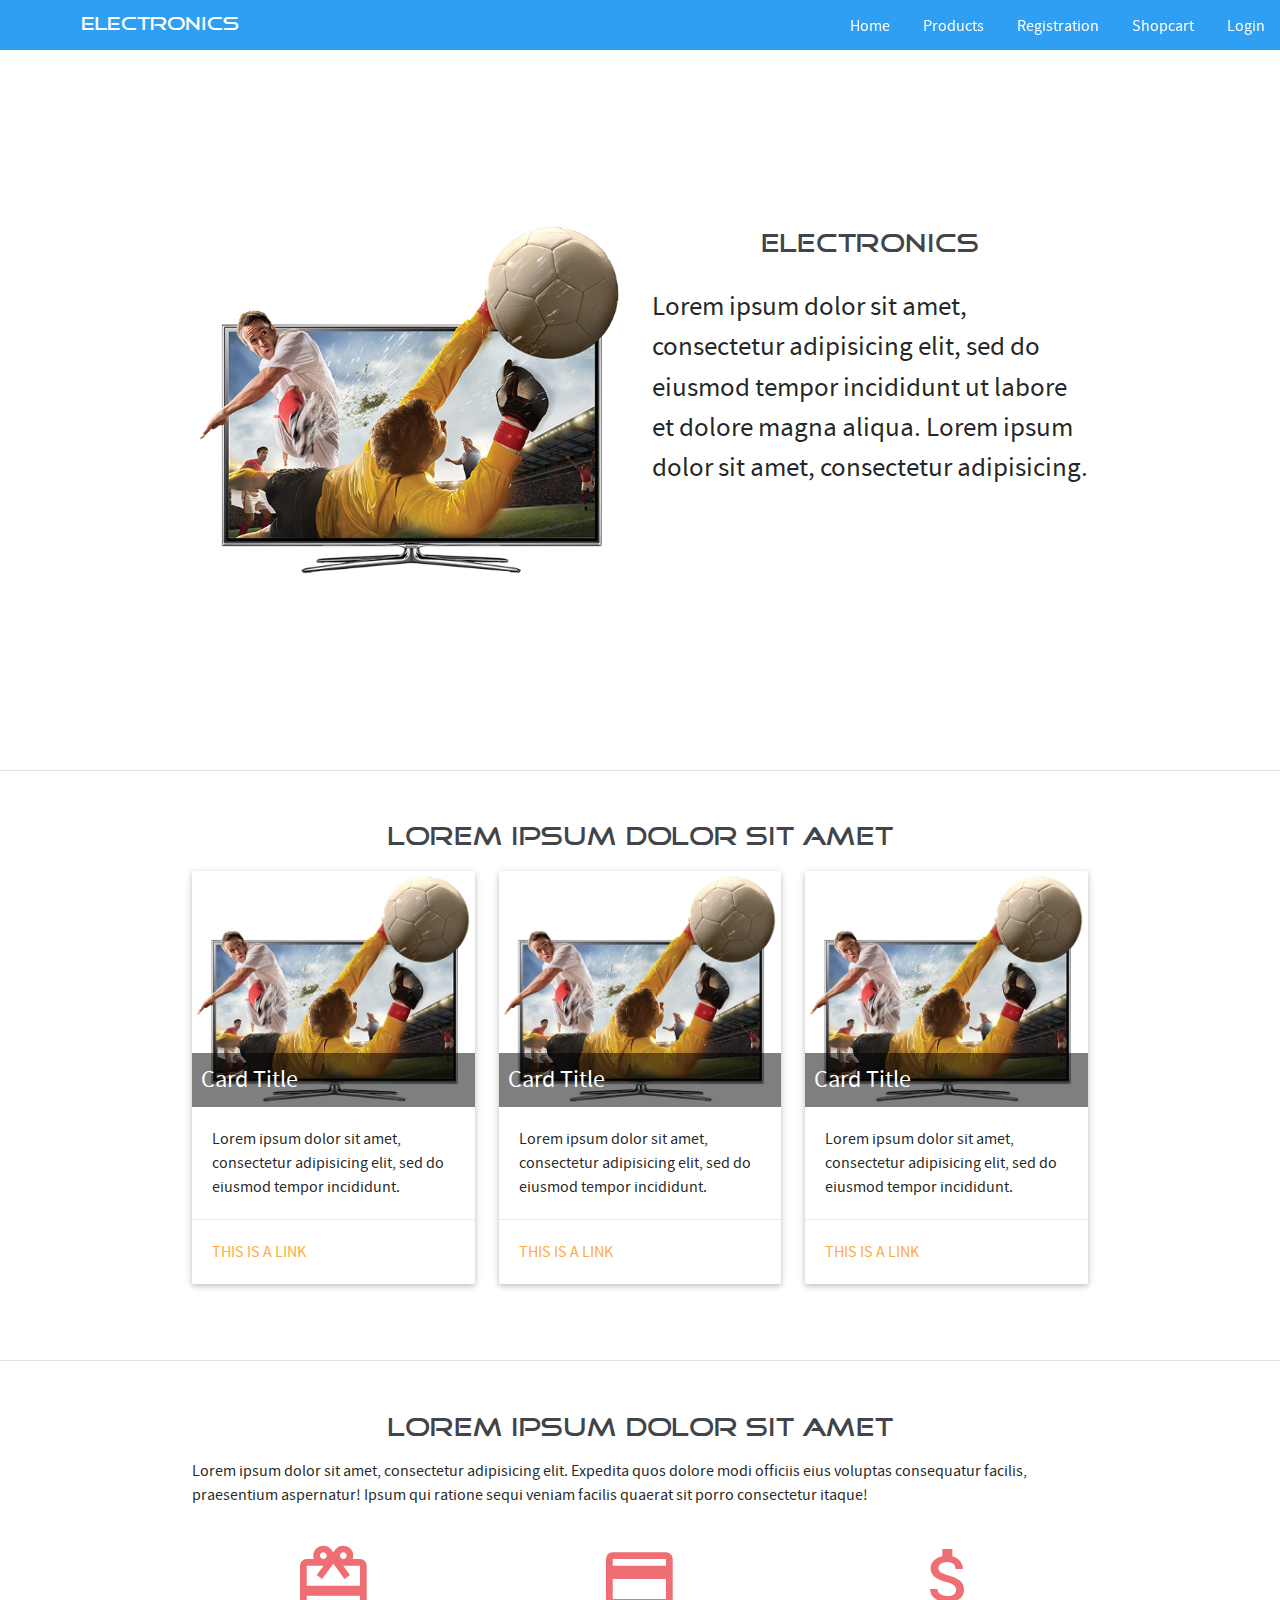
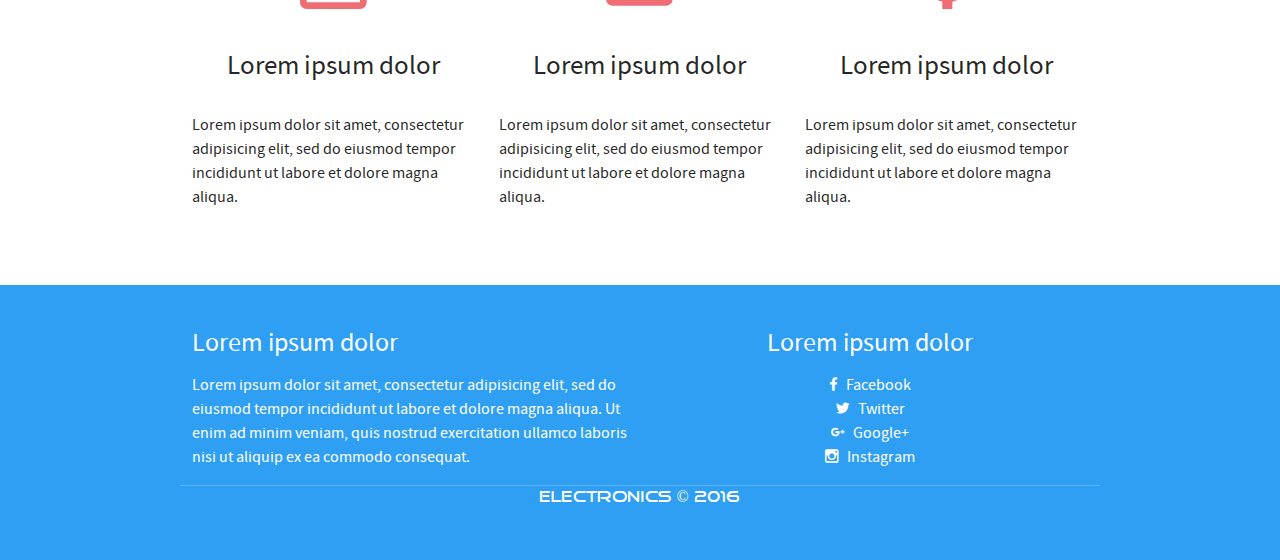
<file: index.html>
<!DOCTYPE html>
<html lang="es">
<head>
	<meta charset="UTF-8">
	<meta name="viewport" content="width=device-width, initial-scale=1">
	<title>Home</title>
	<link rel="stylesheet" type="text/css" href="css/main.css">
	<script src="//ajax.googleapis.com/ajax/libs/jquery/1.11.2/jquery.min.js"></script>
	<script>window.jQuery || document.write('<script src="js/jquery-1.11.2.min.js"><\/script>')</script>
	<script src="js/materialize.min.js" ></script>
	<script src="js/main.js" ></script>
</head>
<body>
	<form id="LoginModal" class="modal modal-fixed-footer">
		<div class="modal-content">
			<h5 class="center-align">Login</h5>
			<div class="row">
				<div class="input-field col s12">
					<i class="zmdi zmdi-account-circle prefix"></i>
					<input id="name" type="text" class="validate">
					<label for="name">Name</label>
				</div>
				<div class="input-field col s12">
					<i class="zmdi zmdi-lock prefix"></i>
					<input id="password" type="password" class="validate">
					<label for="password">Password</label>
				</div>
				<div class="col s12">
					<p>User type</p>
					<p>
				      	<input name="group1" type="radio" id="test1" />
				      	<label for="test1">Admin</label>
				    </p>
				    <p>
				      	<input name="group1" type="radio" id="test2" />
				      	<label for="test2">User</label>
				    </p>
				</div>
			</div>
		</div>
		<div class="modal-footer">
			<a href="#!" class="waves-effect btn-flat tooltipped" data-position="top" data-tooltip="Send"><i class="zmdi zmdi-mail-send"></i></a>
			<a href="#!" class="modal-action modal-close waves-effect btn-flat tooltipped" data-position="top" data-tooltip="Cancel"><i class="zmdi zmdi-close"></i></a>
		</div>
	</form>
	<form id="RegModal" class="modal modal-fixed-footer">
		<div class="modal-content">
			<h5 class="center-align">Registration</h5>
			<div class="row">
				<div class="input-field col s12">
					<i class="zmdi zmdi-account prefix"></i>
					<input id="name" type="text" class="validate">
					<label for="name">Name</label>
				</div>
				<div class="input-field col s12">
					<i class="zmdi zmdi-account prefix"></i>
					<input id="lastname" type="text" class="validate">
					<label for="lastname">Last Name</label>
				</div>
				<div class="input-field col s12">
					<i class="zmdi zmdi-face prefix"></i>
					<input id="username" type="text" class="validate">
					<label for="username">User Name</label>
				</div>
				<div class="input-field col s12">
					<i class="zmdi zmdi-lock prefix"></i>
					<input id="password" type="password" class="validate">
					<label for="password">Password</label>
				</div>
				<div class="input-field col s12">
					<i class="zmdi zmdi-account-box prefix"></i>
					<input id="DNI" type="text" class="validate">
					<label for="DNI">DNI</label>
				</div>
			</div>
		</div>
		<div class="modal-footer">
			<a href="#!" class="waves-effect btn-flat tooltipped" data-position="top" data-tooltip="Send"><i class="zmdi zmdi-mail-send"></i></a>
			<a href="#!" class="modal-action modal-close waves-effect btn-flat tooltipped" data-position="top" data-tooltip="Cancel"><i class="zmdi zmdi-close"></i></a>
		</div>
	</form>
	<nav class="NavBar full">
		<div class="row">
			<div class="tittles NavBar-logo col s12 m3">electronics</div>
			<ul class="NavBar-links col m9">
				<li><a href="index.html" class="waves-effect">Home</a></li>
				<li><a href="products.html" class="waves-effect">Products</a></li>
				<li><a href="#RegModal" class="waves-effect modal-trigger">Registration</a></li>
				<li><a href="#!" class="waves-effect btn-shopcart">Shopcart</a></li>
				<li><a href="#LoginModal" class="waves-effect modal-trigger">Login</a></li>	
			</ul>
			<i class="zmdi zmdi-more-vert full btn-menu hide-on-med-and-up waves-effect"></i>
		</div>
	</nav>
	<div class="full ShoppingCart valign-wrapper">
		<div class="container valign">
			<div class="row valign-wrapper">
				<div class="col s12 m6 valign">
					<p class="center-align" style="color: #2F9FF3;">
						<i class="zmdi zmdi-shopping-cart zmdi-hc-5x"></i>		
					</p>
					<p class="center-align">
						<a class="btn-floating waves-effect waves-light red tooltipped" data-position="bottom" data-tooltip="Empty cart" style="margin-right: 17px;"><i class="zmdi zmdi-delete"></i></a>
						<a class="btn-floating waves-effect waves-light green tooltipped" data-position="bottom" data-tooltip="Confirm purchase"><i class="zmdi zmdi-money"></i></a>
					</p>
				</div>
				<div class="col s12 m6 valign">
					<table class="centered highlight responsive-table">
				        <thead>
				          	<tr>
								<th>Product</th>
								<th>Price</th>
				          	</tr>
				        </thead>
				        <tbody>
					        <tr>
					            <td>Product #1</td>
					            <td>$7</td>
					        </tr>
					        <tr>
					            <td>Product #2</td>
					            <td>$7</td>
					        </tr>
					        <tr>
					            <td>Product #3</td>
					            <td>$7</td>
					        </tr>
				        	<tr>
				        		<td>Total</td>
				        		<td>$21</td>
				        	</tr>
				        </tbody>
      				</table>	
				</div>
			</div>
		</div>
	</div>
	<header class="full header valign-wrapper">
		<div class="container valign">
			<div class="row">
				<div class="col s12 m6">
					<figure>
						<img src="assets/img/header.png"  alt="Header" class="responsive-img center-box">
					</figure>
				</div>
				<div class="col s12 m6">
					<h5 class="tittles center-align">electronics</h5>
					<p class="flow-text">
						Lorem ipsum dolor sit amet, consectetur adipisicing elit, sed do eiusmod
						tempor incididunt ut labore et dolore magna aliqua. Lorem ipsum dolor sit amet, consectetur adipisicing. 
					</p>
				</div>
			</div>
		</div>
	</header>
	<section class="full new-prod">
		<h5 class="tittles center-align">Lorem ipsum dolor sit amet</h5>
		<div class="container">
			<div class="row">
				<div class="col s12 m6 l4">
					<div class="card hoverable">
						<figure class="card-image">
							<img src="assets/img/header.png" >
							<figcaption class="card-title">Card Title</figcaption>
						</figure>
						<div class="card-content">
							<p>
								Lorem ipsum dolor sit amet, consectetur adipisicing elit, sed do eiusmod
								tempor incididunt.
							</p>
						</div>
						<div class="card-action">
							<a href="#!">This is a link</a>
						</div>
					</div>
				</div>	
				<div class="col s12 m6 l4">
					<div class="card hoverable">
						<figure class="card-image">
							<img src="assets/img/header.png" >
							<figcaption class="card-title">Card Title</figcaption>
						</figure>
						<div class="card-content">
							<p>
								Lorem ipsum dolor sit amet, consectetur adipisicing elit, sed do eiusmod
								tempor incididunt.
							</p>
						</div>
						<div class="card-action">
							<a href="#!">This is a link</a>
						</div>
					</div>
				</div>
				<div class="col s12 m6 l4">
					<div class="card hoverable">
						<figure class="card-image">
							<img src="assets/img/header.png" >
							<figcaption class="card-title">Card Title</figcaption>
						</figure>
						<div class="card-content">
							<p>
								Lorem ipsum dolor sit amet, consectetur adipisicing elit, sed do eiusmod
								tempor incididunt.
							</p>
						</div>
						<div class="card-action">
							<a href="#!">This is a link</a>
						</div>
					</div>
				</div>
			</div>
		</div>
	</section>
	<section class="full promo">
		<div class="container">
			<div class="row">
				<div class="col s12">
					<h5 class="tittles center-align">Lorem ipsum dolor sit amet</h5>
					<p>
						Lorem ipsum dolor sit amet, consectetur adipisicing elit. Expedita quos dolore modi officiis eius voluptas consequatur facilis, praesentium aspernatur! Ipsum qui ratione sequi veniam facilis quaerat sit porro consectetur itaque!
					</p>
				</div>
			    <div class="col s12 m4">
			    	<p class="center-align">
			        	<i class="zmdi zmdi-card-giftcard zmdi-hc-5x"></i>
			    	</p>
			        <p class="center-align flow-text">Lorem ipsum dolor</p>
			        <p>
			        	Lorem ipsum dolor sit amet, consectetur adipisicing elit, sed do eiusmod
			        	tempor incididunt ut labore et dolore magna aliqua.
			        </p>
			    </div>
			    <div class="col s12 m4">
			    	<p class="center-align">
			        	<i class="zmdi zmdi-card zmdi-hc-5x"></i>
			    	</p>
			        <p class="center-align flow-text">Lorem ipsum dolor</p>
			        <p>
			        	Lorem ipsum dolor sit amet, consectetur adipisicing elit, sed do eiusmod
			        	tempor incididunt ut labore et dolore magna aliqua.
			        </p>
			    </div>
			    <div class="col s12 m4">
			    	<p class="center-align">
			        	<i class="zmdi zmdi-money zmdi-hc-5x"></i>
			    	</p>
			        <p class="center-align flow-text">Lorem ipsum dolor</p>
			        <p>
			        	Lorem ipsum dolor sit amet, consectetur adipisicing elit, sed do eiusmod
			        	tempor incididunt ut labore et dolore magna aliqua.
			        </p>
			    </div>
		    </div>
		</div>	
	</section>
	<footer class="footer">
		<div class="container">
			<div class="row">
				<div class="col s12 m6">
					<h5>Lorem ipsum dolor</h5>
					<p>
						Lorem ipsum dolor sit amet, consectetur adipisicing elit, sed do eiusmod
						tempor incididunt ut labore et dolore magna aliqua. Ut enim ad minim veniam,
						quis nostrud exercitation ullamco laboris nisi ut aliquip ex ea commodo
						consequat.
					</p>
				</div>
				<div class="col s12 m6">
					<h5 class="center-align">Lorem ipsum dolor</h5>
					<ul class="center-align">
						<li><a href="#!"><i class="zmdi zmdi-facebook"></i> &nbsp; Facebook</a></li>
						<li><a href="#!"><i class="zmdi zmdi-twitter"></i> &nbsp; Twitter</a></li>
						<li><a href="#!"><i class="zmdi zmdi-google-plus"></i> &nbsp; Google+</a></li>
						<li><a href="#!"><i class="zmdi zmdi-instagram"></i> &nbsp; Instagram</a></li>
					</ul>	
				</div>
				<div class="col s12 tittles footer-copyright">electronics &copy; 2016</div>
			</div>
		</div>
	</footer>
</body>
</html>
</file>
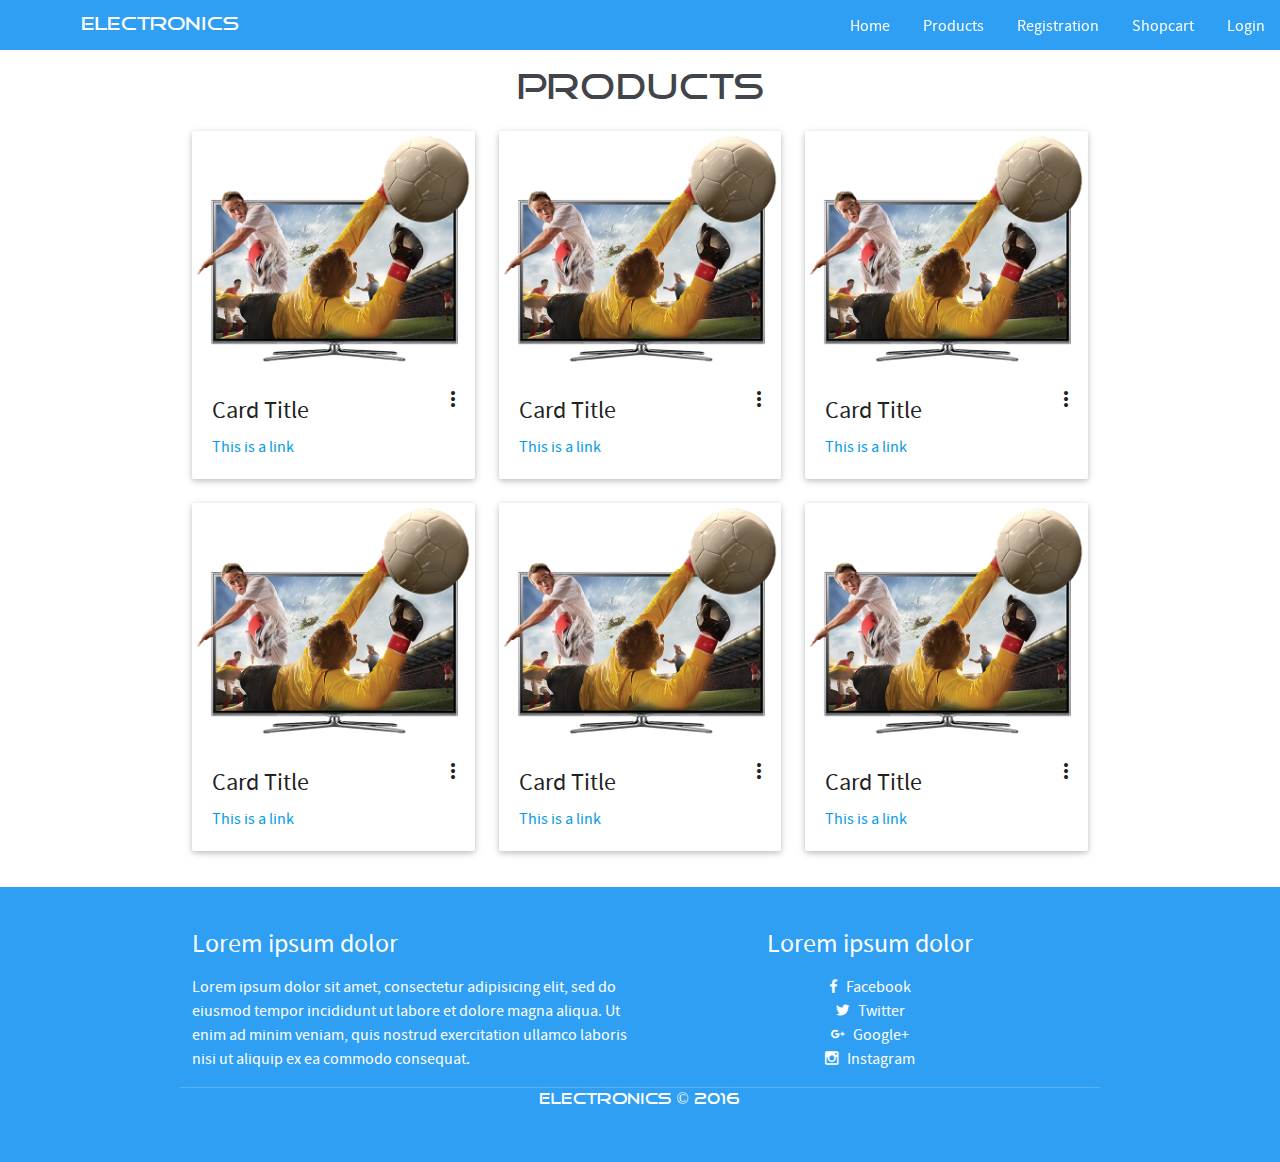
<file: products.html>
<!DOCTYPE html>
<html lang="es">
<head>
	<meta charset="UTF-8">
	<meta name="viewport" content="width=device-width, initial-scale=1">
	<title>Products</title>
	<link rel="stylesheet" type="text/css" href="css/main.css">
	<script src="//ajax.googleapis.com/ajax/libs/jquery/1.11.2/jquery.min.js"></script>
	<script>window.jQuery || document.write('<script src="js/jquery-1.11.2.min.js"><\/script>')</script>
	<script src="js/materialize.min.js" ></script>
	<script src="js/main.js" ></script>
</head>
<body>
	<form id="LoginModal" class="modal modal-fixed-footer">
		<div class="modal-content">
			<h5 class="center-align">Login</h5>
			<div class="row">
				<div class="input-field col s12">
					<i class="zmdi zmdi-account-circle prefix"></i>
					<input id="name" type="text" class="validate">
					<label for="name">Name</label>
				</div>
				<div class="input-field col s12">
					<i class="zmdi zmdi-lock prefix"></i>
					<input id="password" type="password" class="validate">
					<label for="password">Password</label>
				</div>
				<div class="col s12">
					<p>User type</p>
					<p>
				      	<input name="group1" type="radio" id="test1" />
				      	<label for="test1">Admin</label>
				    </p>
				    <p>
				      	<input name="group1" type="radio" id="test2" />
				      	<label for="test2">User</label>
				    </p>
				</div>
			</div>
		</div>
		<div class="modal-footer">
			<a href="#!" class="waves-effect btn-flat tooltipped" data-position="top" data-tooltip="Send"><i class="zmdi zmdi-mail-send"></i></a>
			<a href="#!" class="modal-action modal-close waves-effect btn-flat tooltipped" data-position="top" data-tooltip="Cancel"><i class="zmdi zmdi-close"></i></a>
		</div>
	</form>
	<form id="RegModal" class="modal modal-fixed-footer">
		<div class="modal-content">
			<h5 class="center-align">Registration</h5>
			<div class="row">
				<div class="input-field col s12">
					<i class="zmdi zmdi-account prefix"></i>
					<input id="name" type="text" class="validate">
					<label for="name">Name</label>
				</div>
				<div class="input-field col s12">
					<i class="zmdi zmdi-account prefix"></i>
					<input id="lastname" type="text" class="validate">
					<label for="lastname">Last Name</label>
				</div>
				<div class="input-field col s12">
					<i class="zmdi zmdi-face prefix"></i>
					<input id="username" type="text" class="validate">
					<label for="username">User Name</label>
				</div>
				<div class="input-field col s12">
					<i class="zmdi zmdi-lock prefix"></i>
					<input id="password" type="password" class="validate">
					<label for="password">Password</label>
				</div>
				<div class="input-field col s12">
					<i class="zmdi zmdi-account-box prefix"></i>
					<input id="DNI" type="text" class="validate">
					<label for="DNI">DNI</label>
				</div>
			</div>
		</div>
		<div class="modal-footer">
			<a href="#!" class="waves-effect btn-flat tooltipped" data-position="top" data-tooltip="Send"><i class="zmdi zmdi-mail-send"></i></a>
			<a href="#!" class="modal-action modal-close waves-effect btn-flat tooltipped" data-position="top" data-tooltip="Cancel"><i class="zmdi zmdi-close"></i></a>
		</div>
	</form>
	<nav class="NavBar full">
		<div class="row">
			<div class="tittles NavBar-logo col s12 m3">electronics</div>
			<ul class="NavBar-links col m9">
				<li><a href="index.html" class="waves-effect">Home</a></li>
				<li><a href="products.html" class="waves-effect">Products</a></li>
				<li><a href="#RegModal" class="waves-effect modal-trigger">Registration</a></li>
				<li><a href="#!" class="waves-effect btn-shopcart">Shopcart</a></li>
				<li><a href="#LoginModal" class="waves-effect modal-trigger">Login</a></li>	
			</ul>
			<i class="zmdi zmdi-more-vert full btn-menu hide-on-med-and-up waves-effect"></i>
		</div>
	</nav>
	<div class="full ShoppingCart valign-wrapper">
		<div class="container valign">
			<div class="row valign-wrapper">
				<div class="col s12 m6 valign">
					<p class="center-align" style="color: #2F9FF3;">
						<i class="zmdi zmdi-shopping-cart zmdi-hc-5x"></i>		
					</p>
					<p class="center-align">
						<a class="btn-floating waves-effect waves-light red tooltipped" data-position="bottom" data-tooltip="Empty cart" style="margin-right: 17px;"><i class="zmdi zmdi-delete"></i></a>
						<a class="btn-floating waves-effect waves-light green tooltipped" data-position="bottom" data-tooltip="Confirm purchase"><i class="zmdi zmdi-money"></i></a>
					</p>
				</div>
				<div class="col s12 m6 valign">
					<table class="centered highlight responsive-table">
				        <thead>
				          	<tr>
								<th>Product</th>
								<th>Price</th>
				          	</tr>
				        </thead>
				        <tbody>
					        <tr>
					            <td>Product #1</td>
					            <td>$7</td>
					        </tr>
					        <tr>
					            <td>Product #2</td>
					            <td>$7</td>
					        </tr>
					        <tr>
					            <td>Product #3</td>
					            <td>$7</td>
					        </tr>
				        	<tr>
				        		<td>Total</td>
				        		<td>$21</td>
				        	</tr>
				        </tbody>
      				</table>	
				</div>
			</div>
		</div>
	</div>
	<section>
		<div class="container">
			<div class="row">
				<h4 class="center-align tittles">Products</h4>
				<div class="col s12 m6 l4">
					<div class="card">
						<div class="card-image waves-effect waves-block waves-light">
							<img class="activator" src="assets/img/header.png">
						</div>
						<div class="card-content">
							<span class="card-title activator grey-text text-darken-4">Card Title<i class="zmdi zmdi-more-vert right"></i></span>
							<p><a href="#">This is a link</a></p>
						</div>
						<div class="card-reveal">
							<span class="card-title grey-text text-darken-4">Card Title<i class="zmdi zmdi-close right"></i></span>
							<p>Here is some more information about this product that is only revealed once clicked on.</p>
						</div>
					</div>
				</div>
				<div class="col s12 m6 l4">
					<div class="card">
						<div class="card-image waves-effect waves-block waves-light">
							<img class="activator" src="assets/img/header.png">
						</div>
						<div class="card-content">
							<span class="card-title activator grey-text text-darken-4">Card Title<i class="zmdi zmdi-more-vert right"></i></span>
							<p><a href="#">This is a link</a></p>
						</div>
						<div class="card-reveal">
							<span class="card-title grey-text text-darken-4">Card Title<i class="zmdi zmdi-close right"></i></span>
							<p>Here is some more information about this product that is only revealed once clicked on.</p>
						</div>
					</div>
				</div>
				<div class="col s12 m6 l4">
					<div class="card">
						<div class="card-image waves-effect waves-block waves-light">
							<img class="activator" src="assets/img/header.png">
						</div>
						<div class="card-content">
							<span class="card-title activator grey-text text-darken-4">Card Title<i class="zmdi zmdi-more-vert right"></i></span>
							<p><a href="#">This is a link</a></p>
						</div>
						<div class="card-reveal">
							<span class="card-title grey-text text-darken-4">Card Title<i class="zmdi zmdi-close right"></i></span>
							<p>Here is some more information about this product that is only revealed once clicked on.</p>
						</div>
					</div>
				</div>
				<div class="col s12 m6 l4">
					<div class="card">
						<div class="card-image waves-effect waves-block waves-light">
							<img class="activator" src="assets/img/header.png">
						</div>
						<div class="card-content">
							<span class="card-title activator grey-text text-darken-4">Card Title<i class="zmdi zmdi-more-vert right"></i></span>
							<p><a href="#">This is a link</a></p>
						</div>
						<div class="card-reveal">
							<span class="card-title grey-text text-darken-4">Card Title<i class="zmdi zmdi-close right"></i></span>
							<p>Here is some more information about this product that is only revealed once clicked on.</p>
						</div>
					</div>
				</div>
				<div class="col s12 m6 l4">
					<div class="card">
						<div class="card-image waves-effect waves-block waves-light">
							<img class="activator" src="assets/img/header.png">
						</div>
						<div class="card-content">
							<span class="card-title activator grey-text text-darken-4">Card Title<i class="zmdi zmdi-more-vert right"></i></span>
							<p><a href="#">This is a link</a></p>
						</div>
						<div class="card-reveal">
							<span class="card-title grey-text text-darken-4">Card Title<i class="zmdi zmdi-close right"></i></span>
							<p>Here is some more information about this product that is only revealed once clicked on.</p>
						</div>
					</div>
				</div>
				<div class="col s12 m6 l4">
					<div class="card">
						<div class="card-image waves-effect waves-block waves-light">
							<img class="activator" src="assets/img/header.png">
						</div>
						<div class="card-content">
							<span class="card-title activator grey-text text-darken-4">Card Title<i class="zmdi zmdi-more-vert right"></i></span>
							<p><a href="#">This is a link</a></p>
						</div>
						<div class="card-reveal">
							<span class="card-title grey-text text-darken-4">Card Title<i class="zmdi zmdi-close right"></i></span>
							<p>Here is some more information about this product that is only revealed once clicked on.</p>
						</div>
					</div>
				</div>
			</div>
		</div>
	</section>
	<footer class="footer">
		<div class="container">
			<div class="row">
				<div class="col s12 m6">
					<h5>Lorem ipsum dolor</h5>
					<p>
						Lorem ipsum dolor sit amet, consectetur adipisicing elit, sed do eiusmod
						tempor incididunt ut labore et dolore magna aliqua. Ut enim ad minim veniam,
						quis nostrud exercitation ullamco laboris nisi ut aliquip ex ea commodo
						consequat.
					</p>
				</div>
				<div class="col s12 m6">
					<h5 class="center-align">Lorem ipsum dolor</h5>
					<ul class="center-align">
						<li><a href="#!"><i class="zmdi zmdi-facebook"></i> &nbsp; Facebook</a></li>
						<li><a href="#!"><i class="zmdi zmdi-twitter"></i> &nbsp; Twitter</a></li>
						<li><a href="#!"><i class="zmdi zmdi-google-plus"></i> &nbsp; Google+</a></li>
						<li><a href="#!"><i class="zmdi zmdi-instagram"></i> &nbsp; Instagram</a></li>
					</ul>	
				</div>
				<div class="col s12 tittles footer-copyright">electronics &copy; 2016</div>
			</div>
		</div>
	</footer>
</body>
</html>
</file>
<file: css/main.css>
/*Importando hojas de estilo*/
@import 'normalize.css';
@import 'materialize.min.css';
@import 'material-design-iconic-font.min.css';

/*Tipografia*/
@font-face{
    font-family: "Tittles";
    src: url("../fonts/goodtime.ttf"), 
    url("../fonts/goodtime.eot"), 
    url("../fonts/goodtime.woff"), 
    url("../fonts/goodtime.woff2"), 
    url("../fonts/goodtime.svg");
}
@font-face{
    font-family: "Text";
    src: url("../fonts/sourcesanspro.ttf"), 
    url("../fonts/sourcesanspro.eot"), 
    url("../fonts/sourcesanspro.woff"), 
    url("../fonts/sourcesanspro.woff2"), 
    url("../fonts/sourcesanspro.svg");
}
/*=====================================================
					Estilos generales
======================================================*/
body,
html{
	font-family: "Text";
	margin: 0;
	padding: 0;
	font-size: 16px;
	position: relative;
	width: 100%;
	height: 100%;
	background-color: #fff;
}
.full{
	margin: 0;
	padding: 0;
	width: 100%;
}
.tittles{
	font-family: "Tittles";
	color: #414449;
}
.cover{
	background-size: cover;
	background-attachment: fixed;
	background-repeat: no-repeat;
	background-position: center center;
	background-color: #fff;
}
.center-box{
	margin: 0 auto !important;
	display: block;
}
figure{
	padding: 0;
	margin: 0;
}
.card .card-image .card-title{
	width: 100%;
	background-color: rgba(0,0,0,.5);
	padding: 9px;
}
/*====== Barra de navegacion*/
.NavBar{
	height: 50px;
	position: relative;
	background-color: #2F9FF3;
	line-height: 50px;
	box-shadow: none;
	transition: all .3s ease-in-out;
}
.NavBar-logo{
	height: 50px;
	line-height: 50px;
	font-size: 19px;
	text-align: center;
	color: #fff;
}
.NavBar-links{
	text-align: right;
	padding: 0 0 !important;
}
.NavBar-links li{
	display: inline-block;
	height: 50px;
	float: none;
	color: #fff;
}
.NavBar-links li a{
	height: 50px;
	color: #fff;
	line-height: 50px;
}
/*====== Boton menu movil*/
.btn-menu{
	position: absolute;
	z-index: 9;
	color: #fff;
	height: 50px !important;
	width: 50px !important;
	border-radius: 50%;
	line-height: 50px !important;
	text-align: center;
	top: 0;
	right: 0;
	cursor: pointer;
	font-size: 27px !important;
}
/*====== Carrito de compras*/
.ShoppingCart{
	background-color: #EEEEEE;
	overflow: hidden;
	pointer-events: none;
	height: 0 ;
	opacity: 0;
	transition: all .3s ease-in-out;
}
.ShoppingCart-show{
	pointer-events: auto;
	height: auto !important;
	opacity: 1;
}
/*====== Encabezado*/
.header{
	min-height: 80%;
	padding: 30px 0;
}
/*====== Seccion promo index*/
.promo,
.new-prod{
	padding: 40px 0;
	border-top: 1px solid #E1E1E1;
}
.promo i{
	color: #EE6E73;
}
/*====== footer*/
.footer{
	padding: 30px 0;
	background-color: #2F9FF3;
	color: #fff;
}
.footer a{
	color: #fff;
}
.footer-copyright{
	text-align: center;
	color: #fff;
	border-top:1px solid rgba(255,255,255,.2);
}
/*=====================================================
					Media  Queries
======================================================*/
@media (max-width: 600px){
	.NavBar{
		overflow: hidden;
	}
	.NavBar-show{
		overflow-y: scroll;
		height: 100%;
		position: absolute;
		z-index: 99;
	}
	.No-Scroll{
		overflow: hidden !important;	
	}
	.NavBar-links{
		position: absolute;
		top: 50px;
		left: 0;
		z-index: 10;
		width: 100% !important;
		height: auto;
		padding: 0 25px !important;
		margin: 0;
		color: #fff;
		border-top: 1px solid rgba(255,255,255,.1);
	}
	.NavBar-links li{
		display: block;
		width: 100%;
		height: 45px;
	}
	.NavBar-links li a{
		display: block;
		width: 100%;
		height: 45px;
		line-height: 45px;
		text-align: left;
	}
}
@media (min-width: 601px) and (max-width: 991px){

}
@media (min-width: 992px){

}
</file>
